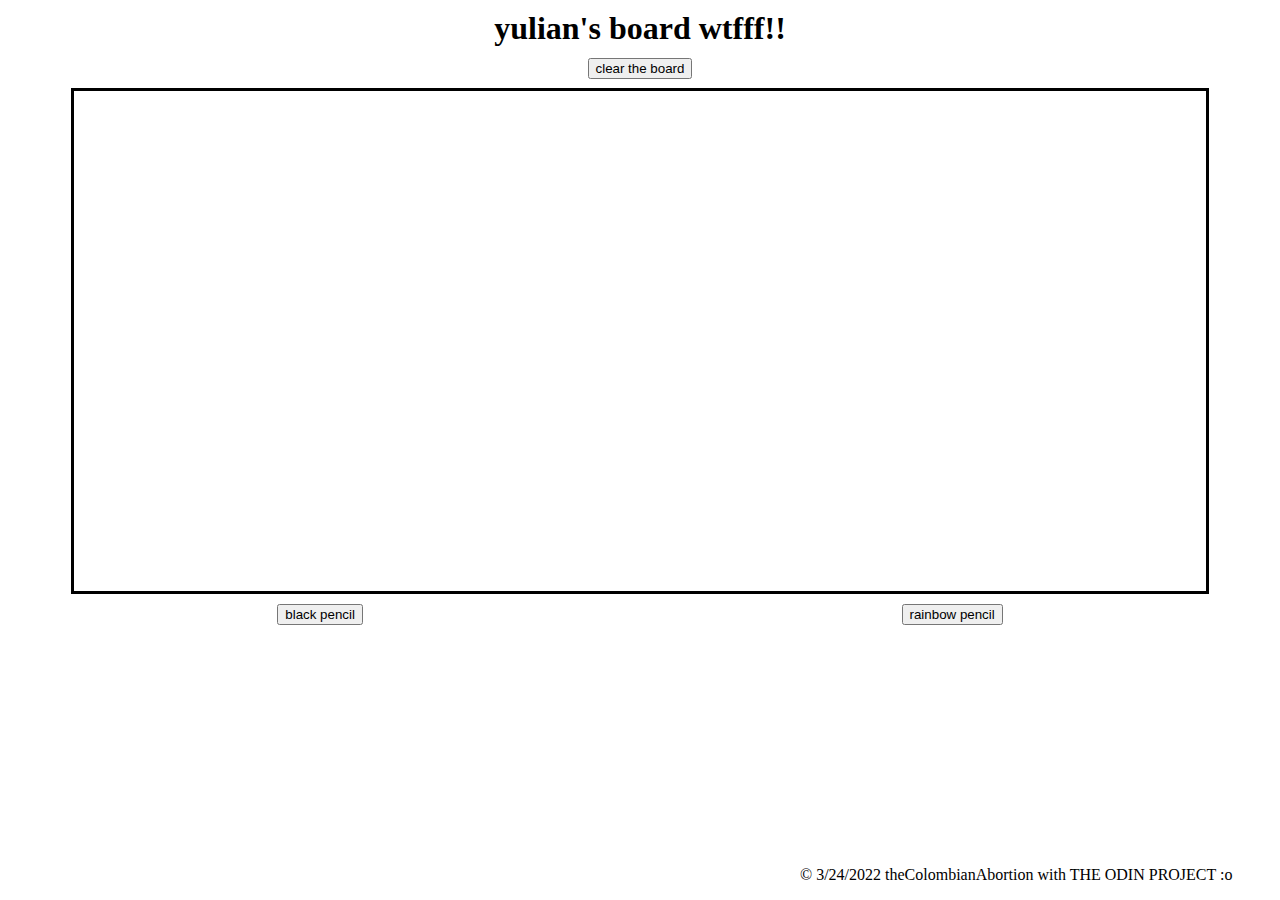
<file: index.html>
<!DOCTYPE html>
<html lang="en">
<head>
    <title>yulians_page</title>
    <meta charset="UTF-8">
    <meta http-equiv="X-UA-Compatible" content="IE=edge">
    <meta name="viewport" content="width=device-width, initial-scale=1.0">
    <title>Document</title>
    <script src="backend.js" defer></script>
    <link rel="stylesheet" href="estilo.css">
</head>
<body>
    <!-- title -->
    <div class="centro">
        <h1>yulian's board wtfff!!</h1>
    </div>
    <!-- button -->
    <div class="centro">
        <button type="button" onclick="clear_the_board()" id="boton">clear the board</button>
    </div>
    <!-- the big board -->
    <div id="container">
    </div>
    <!-- diferent buttons -->
    <div id="container2">
        <div class="div-button" id="dont_select">
            <button type="button" onclick="NIGGAmodeNIGGA()">black pencil</button>
        </div>
        <div class="div-button" id="dont_select">
            <button type="button" onclick="rainbowmodeNIGGA()">rainbow pencil</button>
        </div>
    </div>
    <div id="copyrigth">
        <p>© 3/24/2022 theColombianAbortion with THE ODIN PROJECT :o</p>
    </div>
</body>
</html>
</file>
<file: estilo.css>
#container2{
  display: grid;
  grid-template-columns: auto auto;
}
#copyrigth{
  position: absolute;
  bottom: 0;
  left: 800px;
}
p{
  display:flex;
  justify-content: center;
}
.centro{
  display: flex;
  justify-content: center;
  align-items: center;
  height: 40px;
}
  #container {
    display: grid;
    grid-gap: 0px;
    margin-left: 5%;
    margin-right: 5%;
    height: 500px;
    grid-template-rows: repeat(16, 1fr);
    grid-template-columns: repeat(16, 1fr);
    border-color: black;
    border-style: solid;
  }
  .grid-item {
    width: auto;
    height: auto;
    border-color: blue;
  }

  .grid-item:hover{
    background-color: blue;
  }
  .grid-item-blue{
    background-color: blue;
  }
  .div-button{
    display: flex;
  justify-content: center;
  align-items: center;
  height: 40px;
  }
</file>
